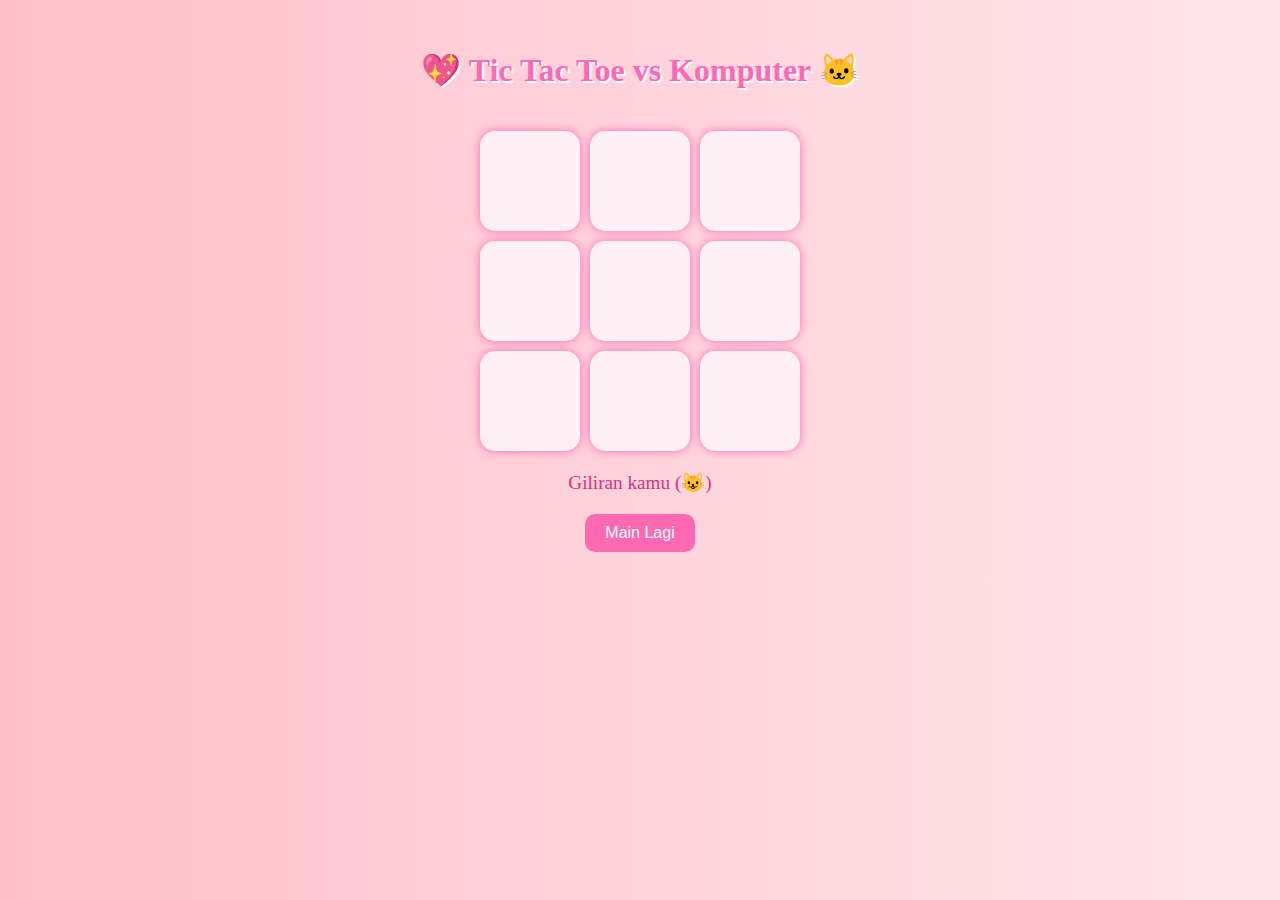
<file: game.html>
<!DOCTYPE html>
<html lang="en">
<head>
  <meta charset="UTF-8" />
  <title>Tic Tac Toe Cute</title>
  <style>
    body {
      font-family: 'Comic Sans MS', cursive;
      background: linear-gradient(to right, #ffc0cb, #ffe6eb);
      display: flex;
      flex-direction: column;
      align-items: center;
      margin: 0;
      padding: 30px;
    }
    h1 {
      color: #ff69b4;
      text-shadow: 2px 2px white;
    }
    .board {
      display: grid;
      grid-template-columns: repeat(3, 100px);
      gap: 10px;
      margin-top: 20px;
    }
    .cell {
      width: 100px;
      height: 100px;
      background-color: #fff0f5;
      border-radius: 15px;
      box-shadow: 0 0 10px #ff69b4;
      font-size: 2.5rem;
      text-align: center;
      line-height: 100px;
      cursor: pointer;
      transition: transform 0.2s ease;
    }
    .cell:hover {
      transform: scale(1.1);
      background-color: #ffe6f2;
    }
    .status {
      margin-top: 20px;
      font-size: 1.2rem;
      color: #d63384;
    }
    button {
      margin-top: 20px;
      padding: 10px 20px;
      background: #ff69b4;
      border: none;
      color: white;
      font-size: 1rem;
      border-radius: 10px;
      cursor: pointer;
    }
    button:hover {
      background: #ff1493;
    }
  </style>
</head>
<body>

  <h1>💖 Tic Tac Toe vs Komputer 🐱</h1>
  <div class="board" id="board"></div>
  <div class="status" id="status">Giliran kamu (😺)</div>
  <button onclick="restartGame()">Main Lagi</button>

  <script>
    const board = document.getElementById('board');
    const statusText = document.getElementById('status');
    let gameBoard = ['', '', '', '', '', '', '', '', ''];
    let isGameActive = true;
    const playerSymbol = '😺';
    const aiSymbol = '🐰';

    const winConditions = [
      [0,1,2], [3,4,5], [6,7,8],
      [0,3,6], [1,4,7], [2,5,8],
      [0,4,8], [2,4,6]
    ];

    function renderBoard() {
      board.innerHTML = '';
      gameBoard.forEach((cell, index) => {
        const cellElement = document.createElement('div');
        cellElement.classList.add('cell');
        cellElement.textContent = cell;
        cellElement.addEventListener('click', () => makeMove(index));
        board.appendChild(cellElement);
      });
    }

    function makeMove(index) {
      if (gameBoard[index] === '' && isGameActive) {
        gameBoard[index] = playerSymbol;
        renderBoard();
        if (checkWinner(playerSymbol)) {
          statusText.textContent = 'Kamu menang! 🎉';
          isGameActive = false;
        } else if (gameBoard.every(cell => cell !== '')) {
          statusText.textContent = 'Seri! 🤝';
          isGameActive = false;
        } else {
          statusText.textContent = 'Giliran komputer...';
          setTimeout(aiMove, 500);
        }
      }
    }

    function aiMove() {
      if (!isGameActive) return;
      let emptyIndices = gameBoard.map((val, idx) => val === '' ? idx : null).filter(v => v !== null);
      let randomIndex = emptyIndices[Math.floor(Math.random() * emptyIndices.length)];
      gameBoard[randomIndex] = aiSymbol;
      renderBoard();
      if (checkWinner(aiSymbol)) {
        statusText.textContent = 'Komputer menang! 😿';
        isGameActive = false;
      } else if (gameBoard.every(cell => cell !== '')) {
        statusText.textContent = 'Seri! 🤝';
        isGameActive = false;
      } else {
        statusText.textContent = 'Giliran kamu (😺)';
      }
    }

    function checkWinner(symbol) {
      return winConditions.some(condition => {
        return condition.every(index => gameBoard[index] === symbol);
      });
    }

    function restartGame() {
      gameBoard = ['', '', '', '', '', '', '', '', ''];
      isGameActive = true;
      statusText.textContent = 'Giliran kamu (😺)';
      renderBoard();
    }

    renderBoard();
  </script>
</body>
</html>
</file>
